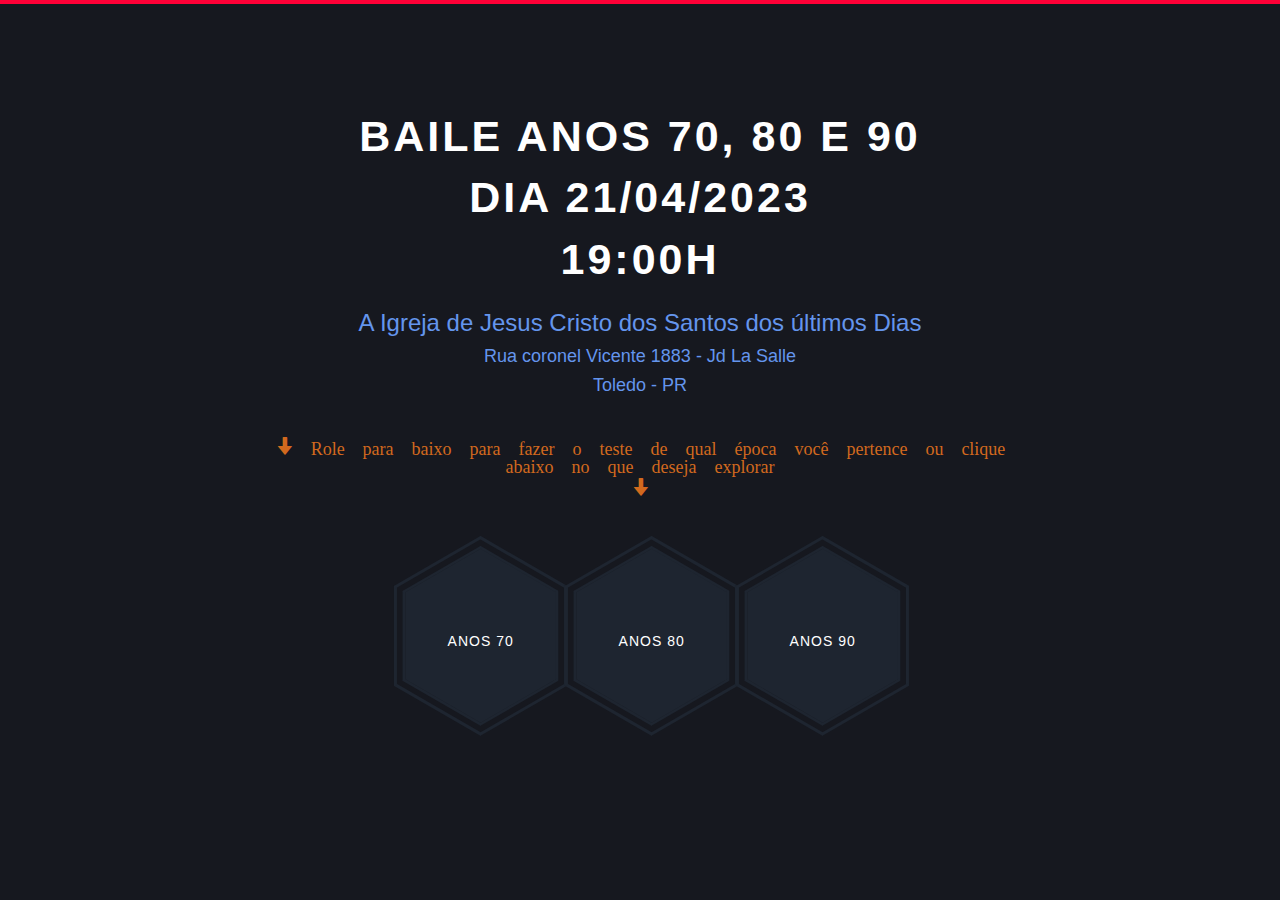
<file: index.html>
<!DOCTYPE html>
<html>

<head>
    <meta charset="UTF-8">
    <meta name="viewport" content="width=device-width, initial-scale=1.0">
    <title>Baile anos 70, 80 e 90</title>
    <link rel="stylesheet" href="style.css">
    <link rel="stylesheet" href="https://maxcdn.bootstrapcdn.com/bootstrap/3.4.0/css/bootstrap.min.css">
    <script src="https://ajax.googleapis.com/ajax/libs/jquery/3.4.1/jquery.min.js"></script>
    <script src="https://maxcdn.bootstrapcdn.com/bootstrap/3.4.0/js/bootstrap.min.js"></script>
</head>

<body >
    <div class="col-lg col-md col-sm col-xs" > 
        <main class="site-wrapper " >
            <div class="pt-table desktop-768">
                <div class="pt-tablecell page-home relative" style="background-image: url(https://www.napolike.it/wp-content/uploads/2017/06/Ballare-a-Napoli.jpg.webp);
              background-position: center;
              background-size: cover;">
                    <div class="overlay"></div>

                    <div class="container">
                        <div class="row">
                            <div class="col-xs-12 col-md-offset-1 col-md-10 col-lg-offset-2 col-lg-8">
                                <div class="page-title  home text-center">
                                    <span class="heading-page"> Baile anos 70, 80 e 90<br> Dia 21/04/2023<br> 19:00h
                                    </span>
                                    <h3 style="color: cornflowerblue;">A Igreja de Jesus Cristo dos Santos dos últimos Dias</h3>
                                    <h4 style="color: cornflowerblue;">Rua coronel Vicente 1883 - Jd La Salle  </h4>
                                    <h4 style="color: cornflowerblue;">Toledo - PR</h4>
                                    <br>
                                    <h4 style="color:chocolate;"> <span class="glyphicon glyphicon-arrow-down"> Role para baixo para fazer o teste de qual época você pertence ou clique abaixo no que deseja explorar </span><span class="glyphicon glyphicon-arrow-down"></span> </h4>
                                </div>

                                <div class="hexagon-menu clear">
                                    <div class="hexagon-item">
                                        <div class="hex-item">
                                            <div></div>
                                            <div></div>
                                            <div></div>
                                        </div>
                                        <div class="hex-item">
                                            <div></div>
                                            <div></div>
                                            <div></div>
                                        </div>
                                        <a class="hex-content" href="anos70.html">
                                            <span class="hex-content-inner">
                                                <span class="icon">
                                                    <i class="fa fa-universal-access"></i>
                                                </span>
                                                <span class="title">Anos 70</span>
                                            </span>
                                            <svg viewBox="0 0 173.20508075688772 200" height="200" width="174"
                                                version="1.1" xmlns="http://www.w3.org/2000/svg">
                                                <path
                                                    d="M86.60254037844386 0L173.20508075688772 50L173.20508075688772 150L86.60254037844386 200L0 150L0 50Z"
                                                    fill="#1e2530"></path>
                                            </svg>
                                        </a>
                                    </div>
                                    
                                    <div class="hexagon-item">
                                        <div class="hex-item">
                                            <div></div>
                                            <div></div>
                                            <div></div>
                                        </div>
                                        <div class="hex-item">
                                            <div></div>
                                            <div></div>
                                            <div></div>
                                        </div>
                                        <a class="hex-content" href="anos80.html">
                                            <span class="hex-content-inner">
                                                <span class="icon">
                                                    <i class="fa fa-bullseye"></i>
                                                </span>
                                                <span class="title">Anos 80</span>
                                            </span>
                                            <svg viewBox="0 0 173.20508075688772 200" height="200" width="174"
                                                version="1.1" xmlns="http://www.w3.org/2000/svg">
                                                <path
                                                    d="M86.60254037844386 0L173.20508075688772 50L173.20508075688772 150L86.60254037844386 200L0 150L0 50Z"
                                                    fill="#1e2530"></path>
                                            </svg>
                                        </a>
                                    </div>
                                    <div class="hexagon-item">
                                        <div class="hex-item">
                                            <div></div>
                                            <div></div>
                                            <div></div>
                                        </div>
                                        <div class="hex-item">
                                            <div></div>
                                            <div></div>
                                            <div></div>
                                        </div>
                                        <a class="hex-content" href="anos90.html">
                                            <span class="hex-content-inner">
                                                <span class="icon">
                                                    <i class="fa fa-braille"></i>
                                                </span>
                                                <span class="title">Anos 90</span>
                                            </span>
                                            <svg viewBox="0 0 173.20508075688772 200" height="200" width="174"
                                                version="1.1" xmlns="http://www.w3.org/2000/svg">
                                                <path
                                                    d="M86.60254037844386 0L173.20508075688772 50L173.20508075688772 150L86.60254037844386 200L0 150L0 50Z"
                                                    fill="#1e2530"></path>
                                            </svg>
                                        </a>
                                    </div>
                                   
                                    
                                       
                                   
                                </div>
                            </div>
                        </div>
                    </div>
                </div>
            </div>
        </main>
        <br>
        <script>(function(q,u,i,z,r){z=q.createElement(u),r=q.getElementsByTagName(u)[0];z.async=1;z.src=i;r.parentNode.insertBefore(z,r);})(document,'script','https://pt.quizur.com/js/embedder.js');</script><ins class="quizurembed" data-id="/quiz/a-qual-epoca-voce-pertence-4sp2"></ins>
    </div>
    </body>

</html>
</file>
<file: style.css>
body {
    font-family: "Libre Baskerville", serif;
    font-weight: 400;
    font-size: 16px;
    line-height: 30px;
    background-color: #0c0f15;
    overflow-x: hidden;
    color: #ababab;
}

::-webkit-scrollbar {
    width: 10px;
    background-color: #F5F5F5;

}

::-webkit-scrollbar-thumb {
    background-color: #f90a23;
    background-image: -webkit-linear-gradient(45deg, rgba(255, 255, 255, .2) 25%, transparent 25%, transparent 50%, rgba(255, 255, 255, .2) 50%, rgba(255, 255, 255, .2) 75%, transparent 75%, transparent);
}

::-webkit-scrollbar-track {
    -webkit-box-shadow: inset 0 0 6px rgba(0, 0, 0, 0.3);
    background-color: #F5F5F5;
}

.heading-page {
    text-transform: uppercase;
    font-size: 43px;
    font-weight: bolder;
    letter-spacing: 3px;
    color: white;
}

a {
    color: inherit;
    -webkit-transition: all 0.3s ease 0s;
    -moz-transition: all 0.3s ease 0s;
    -o-transition: all 0.3s ease 0s;
    transition: all 0.3s ease 0s;
}

a:hover,
a:focus {
    color: #ababab;
    text-decoration: none;
    outline: 0 none;
}

h1,
h2,
h3,
h4,
h5,
h6 {
    color: #1e2530;
    font-family: "Open Sans", sans-serif;
    margin: 0;
    line-height: 1.3;
}

p {
    margin-bottom: 20px;
}

p:last-child {
    margin-bottom: 0;
}

/*
   * Selection color
   */
::-moz-selection {
    background-color: #FA6862;
    color: #fff;
}

::selection {
    background-color: #FA6862;
    color: #fff;
}

/*
   *  Reset bootstrap's default style
   */
.form-control::-webkit-input-placeholder,
::-webkit-input-placeholder {
    opacity: 1;
    color: inherit;
}

.form-control:-moz-placeholder,
:-moz-placeholder {
    /* Firefox 18- */
    opacity: 1;
    color: inherit;
}

.form-control::-moz-placeholder,
::-moz-placeholder {
    /* Firefox 19+ */
    opacity: 1;
    color: inherit;
}

.form-control:-ms-input-placeholder,
:-ms-input-placeholder {
    opacity: 1;
    color: inherit;
}

button,
input,
select,
textarea,
label {
    font-weight: 400;
}

.btn {
    -webkit-transition: all 0.3s ease 0s;
    -moz-transition: all 0.3s ease 0s;
    -o-transition: all 0.3s ease 0s;
    transition: all 0.3s ease 0s;
}

.btn:hover,
.btn:focus,
.btn:active:focus {
    outline: 0 none;
}

.btn-primary {
    background-color: #FA6862;
    border: 0;
    font-family: "Open Sans", sans-serif;
    font-weight: 700;
    height: 48px;
    line-height: 50px;
    padding: 0 42px;
    text-transform: uppercase;
}

.btn-primary:hover,
.btn-primary:focus,
.btn-primary:active,
.btn-primary:active:focus {
    background-color: #f9423a;
}

.btn-border {
    border: 1px solid #d7d8db;
    display: inline-block;
    padding: 7px;
}

/*
   *  CSS Helper Class
   */
.clear:before,
.clear:after {
    content: " ";
    display: table;
}

.clear:after {
    clear: both;
}

.pt-table {
    display: table;
    width: 100%;
    height: -webkit-calc(100vh - 4px);
    height: -moz-calc(100vh - 4px);
    height: calc(100vh - 4px);
}

.pt-tablecell {
    display: table-cell;
    vertical-align: middle;
}

.overlay {
    position: absolute;
    left: 0;
    top: 0;
    width: 100%;
    height: 100%;
}

.relative {
    position: relative;
}

.primary,
.link:hover {
    color: #FA6862;
}

.no-gutter {
    margin-left: 0;
    margin-right: 0;
}

.no-gutter>[class^="col-"] {
    padding-left: 0;
    padding-right: 0;
}

.flex {
    display: -webkit-box;
    display: -webkit-flex;
    display: -moz-flex;
    display: -ms-flexbox;
    display: flex;
}

.flex-middle {
    -webkit-box-align: center;
    -ms-flex-align: center;
    -webkit-align-items: center;
    -moz-align-items: center;
    align-items: center;
}

.space-between {
    -webkit-box-pack: justify;
    -ms-flex-pack: justify;
    -webkit-justify-content: space-between;
    -moz-justify-content: space-between;
    justify-content: space-between;
}

.nicescroll-cursors {
    background: #FA6862 !important;
}

.preloader {
    bottom: 0;
    left: 0;
    position: fixed;
    right: 0;
    top: 0;
    z-index: 1000;
    display: -webkit-box;
    display: -webkit-flex;
    display: -moz-flex;
    display: -ms-flexbox;
    display: flex;
}

.preloader.active.hidden {
    display: none;
}

.loading-mask {
    background-color: #FA6862;
    height: 100%;
    left: 0;
    position: absolute;
    top: 0;
    width: 20%;
    -webkit-transition: all 0.6s cubic-bezier(0.61, 0, 0.6, 1) 0s;
    -moz-transition: all 0.6s cubic-bezier(0.61, 0, 0.6, 1) 0s;
    -o-transition: all 0.6s cubic-bezier(0.61, 0, 0.6, 1) 0s;
    transition: all 0.6s cubic-bezier(0.61, 0, 0.6, 1) 0s;
}

.loading-mask:nth-child(2) {
    left: 20%;
    -webkit-transition-delay: 0.1s;
    -moz-transition-delay: 0.1s;
    -o-transition-delay: 0.1s;
    transition-delay: 0.1s;
}

.loading-mask:nth-child(3) {
    left: 40%;
    -webkit-transition-delay: 0.2s;
    -moz-transition-delay: 0.2s;
    -o-transition-delay: 0.2s;
    transition-delay: 0.2s;
}

.loading-mask:nth-child(4) {
    left: 60%;
    -webkit-transition-delay: 0.3s;
    -moz-transition-delay: 0.3s;
    -o-transition-delay: 0.3s;
    transition-delay: 0.3s;
}

.loading-mask:nth-child(5) {
    left: 80%;
    -webkit-transition-delay: 0.4s;
    -moz-transition-delay: 0.4s;
    -o-transition-delay: 0.4s;
    transition-delay: 0.4s;
}

.preloader.active.done {
    z-index: 0;
}

.preloader.active .loading-mask {
    width: 0;
}

/*------------------------------------------------
      Start Styling
  -------------------------------------------------*/
.mt20 {
    margin-top: 20px;
}

.site-wrapper {
    border-top: 4px solid #ff0037;
}

.page-close {
    font-size: 30px;
    position: absolute;
    right: 30px;
    top: 30px;
    z-index: 100;
}

.page-title {
    margin-bottom: 75px;
}

.page-title img {
    margin-bottom: 20px;
}

.page-title h2 {
    font-size: 68px;
    margin-bottom: 25px;
    position: relative;
    z-index: 0;
    font-weight: 900;
    text-transform: uppercase;
}

.page-title p {
    font-size: 16px;
}

.page-title .title-bg {
    color: rgba(30, 37, 48, 0.07);
    font-size: 158px;
    left: 0;
    letter-spacing: 10px;
    line-height: 0.7;
    position: absolute;
    right: 0;
    top: 50%;
    z-index: -1;
    -webkit-transform: translateY(-50%);
    -moz-transform: translateY(-50%);
    -ms-transform: translateY(-50%);
    -o-transform: translateY(-50%);
    transform: translateY(-50%);
}

.section-title {
    margin-bottom: 20px;
}

.section-title h3 {
    display: inline-block;
    position: relative;
}

.section-title h3::before,
.section-title h3::after {
    content: "";
    height: 2px;
    position: absolute;
    bottom: 8px;
    left: -webkit-calc(100% + 14px);
    left: -moz-calc(100% + 14px);
    left: calc(100% + 14px);
}

.section-title h3::before {
    background-color: #1e2530;
    width: 96px;
    bottom: 14px;
}

.section-title h3::after {
    background-color: #FA6862;
    width: 73px;
}

.section-title.light h3 {
    color: #fff;
}

.section-title.light h3::before {
    background-color: #fff;
}

.page-nav {
    bottom: 40px;
    left: 0;
    position: absolute;
    right: 0;
}

.page-nav span {
    font-family: "Open Sans", sans-serif;
    font-size: 14px;
    font-weight: 500;
    line-height: 0.9;
    text-transform: uppercase;
}

/*------------------------------------------------
      Home Page
  -------------------------------------------------*/

.hexagon-item:first-child {
    margin-left: 0;
}

.page-home {
    background-position: center center;
    background-repeat: no-repeat;
    background-size: cover;
    vertical-align: middle;
}

.page-home .overlay {
    background-color: rgba(14, 17, 24, 0.97);
}

/* End of container */
.hexagon-item {
    cursor: pointer;
    width: 200px;
    height: 173.20508px;
    float: left;
    margin-left: -29px;
    z-index: 0;
    position: relative;
    -webkit-transform: rotate(30deg);
    -moz-transform: rotate(30deg);
    -ms-transform: rotate(30deg);
    -o-transform: rotate(30deg);
    transform: rotate(30deg);
}

.hexagon-item:first-child {
    margin-left: 0;
}

.hexagon-item:hover {
    z-index: 1;
}

.hexagon-item:hover .hex-item:last-child {
    opacity: 1;
    -webkit-transform: scale(1.3);
    -moz-transform: scale(1.3);
    -ms-transform: scale(1.3);
    -o-transform: scale(1.3);
    transform: scale(1.3);
}

.hexagon-item:hover .hex-item:first-child {
    opacity: 1;
    -webkit-transform: scale(1.2);
    -moz-transform: scale(1.2);
    -ms-transform: scale(1.2);
    -o-transform: scale(1.2);
    transform: scale(1.2);
}

.hexagon-item:hover .hex-item:first-child div:before,
.hexagon-item:hover .hex-item:first-child div:after {
    height: 5px;
}

.hexagon-item:hover .hex-item div::before,
.hexagon-item:hover .hex-item div::after {
    background-color: #ff0037;
}

.hexagon-item:hover .hex-content svg {
    -webkit-transform: scale(0.97);
    -moz-transform: scale(0.97);
    -ms-transform: scale(0.97);
    -o-transform: scale(0.97);
    transform: scale(0.97);
}

.page-home .hexagon-item:nth-last-child(1),
.page-home .hexagon-item:nth-last-child(2),
.page-home .hexagon-item:nth-last-child(3) {
    -webkit-transform: rotate(30deg) translate(87px, -80px);
    -moz-transform: rotate(30deg) translate(87px, -80px);
    -ms-transform: rotate(30deg) translate(87px, -80px);
    -o-transform: rotate(30deg) translate(87px, -80px);
    transform: rotate(30deg) translate(87px, -80px);
}

.hex-item {
    position: absolute;
    top: 0;
    left: 50px;
    width: 100px;
    height: 173.20508px;
}

.hex-item:first-child {
    z-index: 0;
    -webkit-transform: scale(0.9);
    -moz-transform: scale(0.9);
    -ms-transform: scale(0.9);
    -o-transform: scale(0.9);
    transform: scale(0.9);
    -webkit-transition: all 0.3s cubic-bezier(0.165, 0.84, 0.44, 1);
    -moz-transition: all 0.3s cubic-bezier(0.165, 0.84, 0.44, 1);
    -o-transition: all 0.3s cubic-bezier(0.165, 0.84, 0.44, 1);
    transition: all 0.3s cubic-bezier(0.165, 0.84, 0.44, 1);
}

.hex-item:last-child {
    transition: all 0.3s cubic-bezier(0.19, 1, 0.22, 1);
    z-index: 1;
}

.hex-item div {
    box-sizing: border-box;
    position: absolute;
    top: 0;
    width: 100px;
    height: 173.20508px;
    -webkit-transform-origin: center center;
    -moz-transform-origin: center center;
    -ms-transform-origin: center center;
    -o-transform-origin: center center;
    transform-origin: center center;
}

.hex-item div::before,
.hex-item div::after {
    background-color: #1e2530;
    content: "";
    position: absolute;
    width: 100%;
    height: 3px;
    -webkit-transition: all 0.3s cubic-bezier(0.165, 0.84, 0.44, 1) 0s;
    -moz-transition: all 0.3s cubic-bezier(0.165, 0.84, 0.44, 1) 0s;
    -o-transition: all 0.3s cubic-bezier(0.165, 0.84, 0.44, 1) 0s;
    transition: all 0.3s cubic-bezier(0.165, 0.84, 0.44, 1) 0s;
}

.hex-item div:before {
    top: 0;
}

.hex-item div:after {
    bottom: 0;
}

.hex-item div:nth-child(1) {
    -webkit-transform: rotate(0deg);
    -moz-transform: rotate(0deg);
    -ms-transform: rotate(0deg);
    -o-transform: rotate(0deg);
    transform: rotate(0deg);
}

.hex-item div:nth-child(2) {
    -webkit-transform: rotate(60deg);
    -moz-transform: rotate(60deg);
    -ms-transform: rotate(60deg);
    -o-transform: rotate(60deg);
    transform: rotate(60deg);
}

.hex-item div:nth-child(3) {
    -webkit-transform: rotate(120deg);
    -moz-transform: rotate(120deg);
    -ms-transform: rotate(120deg);
    -o-transform: rotate(120deg);
    transform: rotate(120deg);
}

.hex-content {
    color: #fff;
    display: block;
    height: 180px;
    margin: 0 auto;
    position: relative;
    text-align: center;
    transform: rotate(-30deg);
    width: 156px;
}

.hex-content .hex-content-inner {
    left: 50%;
    margin: -3px 0 0 2px;
    position: absolute;
    top: 50%;
    -webkit-transform: translate(-50%, -50%);
    -moz-transform: translate(-50%, -50%);
    -ms-transform: translate(-50%, -50%);
    -o-transform: translate(-50%, -50%);
    transform: translate(-50%, -50%);
}

.hex-content .icon {
    display: block;
    font-size: 36px;
    line-height: 30px;
    margin-bottom: 11px;
}

.hex-content .title {
    display: block;
    font-family: "Open Sans", sans-serif;
    font-size: 14px;
    letter-spacing: 1px;
    line-height: 24px;
    text-transform: uppercase;
}

.hex-content svg {
    left: -7px;
    position: absolute;
    top: -13px;
    transform: scale(0.87);
    z-index: -1;
    -webkit-transition: all 0.3s cubic-bezier(0.165, 0.84, 0.44, 1) 0s;
    -moz-transition: all 0.3s cubic-bezier(0.165, 0.84, 0.44, 1) 0s;
    -o-transition: all 0.3s cubic-bezier(0.165, 0.84, 0.44, 1) 0s;
    transition: all 0.3s cubic-bezier(0.165, 0.84, 0.44, 1) 0s;
}

.hex-content:hover {
    color: #fff;
}

.page-home .hexagon-item:nth-last-child(1),
.page-home .hexagon-item:nth-last-child(2),
.page-home .hexagon-item:nth-last-child(3) {
    -webkit-transform: rotate(30deg) translate(87px, -80px);
    -moz-transform: rotate(30deg) translate(87px, -80px);
    -ms-transform: rotate(30deg) translate(87px, -80px);
    -o-transform: rotate(30deg) translate(87px, -80px);
    transform: rotate(30deg) translate(87px, -80px);
}

/*------------------------------------------------
      Welcome Page
  -------------------------------------------------*/
.author-image-large {
    position: absolute;
    right: 0;
    top: 0;
}

.author-image-large img {
    height: -webkit-calc(100vh - 4px);
    height: -moz-calc(100vh - 4px);
    height: calc(100vh - 4px);
}


@media (min-width: 1200px) {
    .col-lg-offset-2 {
        margin-left: 16.66666667%;
    }
}

@media (min-width: 1200px) {
    .col-lg-8 {
        width: 66.66666667%;
    }
}

.hexagon-item:first-child {
    margin-left: 0;
}

.pt-table.desktop-768 .pt-tablecell {
    padding-bottom: 110px;
    padding-top: 60px;
}



.hexagon-item:hover .icon i {
    color: #ff0037;
    transition: 0.6s;

}


.hexagon-item:hover .title {
    -webkit-animation: focus-in-contract 0.5s cubic-bezier(0.250, 0.460, 0.450, 0.940) both;
    animation: focus-in-contract 0.5s cubic-bezier(0.250, 0.460, 0.450, 0.940) both;
}

/***************************/

@-webkit-keyframes focus-in-contract {
    0% {
        letter-spacing: 1em;
        -webkit-filter: blur(12px);
        filter: blur(12px);
        opacity: 0;
    }

    100% {
        -webkit-filter: blur(0px);
        filter: blur(0px);
        opacity: 1;
    }
}

@keyframes focus-in-contract {
    0% {
        letter-spacing: 1em;
        -webkit-filter: blur(12px);
        filter: blur(12px);
        opacity: 0;
    }

    100% {
        -webkit-filter: blur(0px);
        filter: blur(0px);
        opacity: 1;
    }
}





@media only screen and (max-width: 767px) {
    .hexagon-item {
        float: none;
        margin: 0 auto 50px;
    }

    .hexagon-item:first-child {
        margin-left: auto;
    }

    .page-home .hexagon-item:nth-last-child(1),
    .page-home .hexagon-item:nth-last-child(2),
    .page-home .hexagon-item:nth-last-child(3) {
        -webkit-transform: rotate(30deg) translate(0px, 0px);
        -moz-transform: rotate(30deg) translate(0px, 0px);
        -ms-transform: rotate(30deg) translate(0px, 0px);
        -o-transform: rotate(30deg) translate(0px, 0px);
        transform: rotate(30deg) translate(0px, 0px);
    }

}
p{
    font-size:large;
}
.textos{
    background: #37383b;
    color: #F5F5F5;
}
img {
    width: 50%;
   
    object-fit: cover;
    object-position: bottom;
  }
</file>
